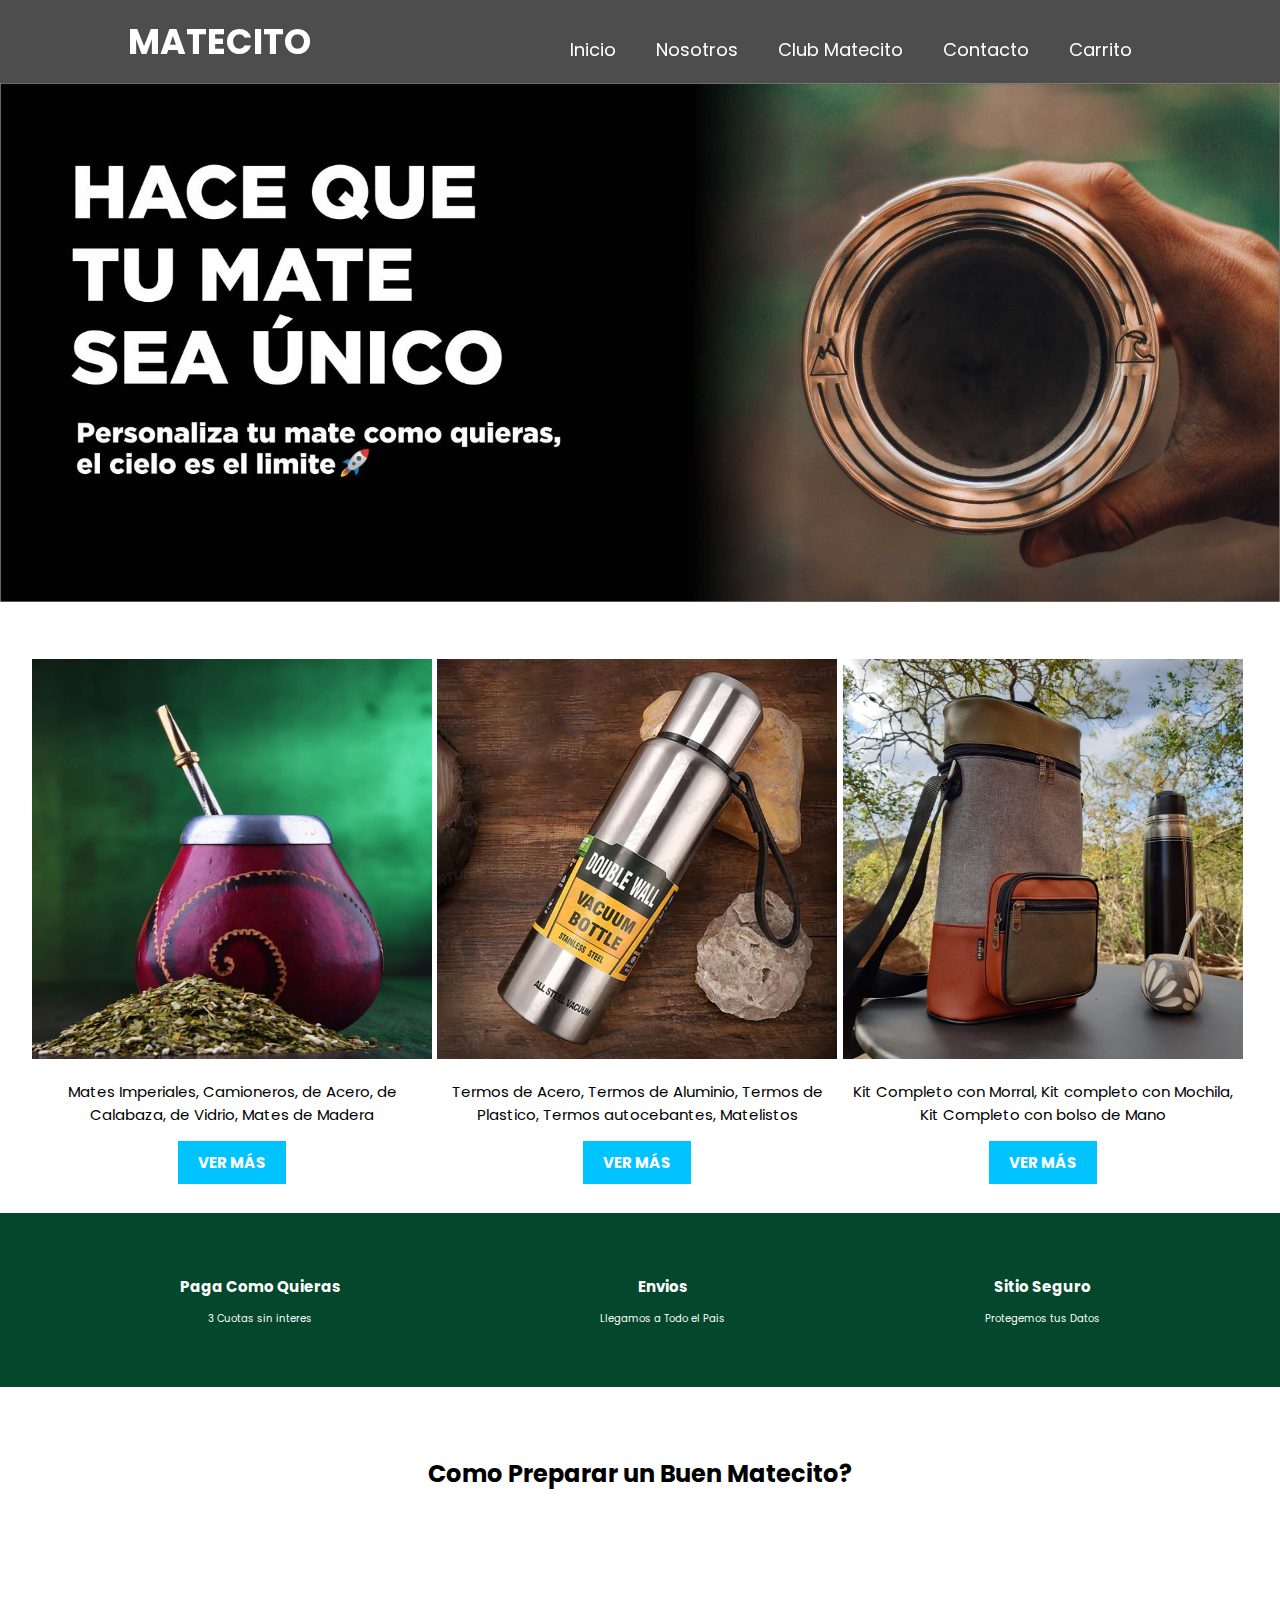
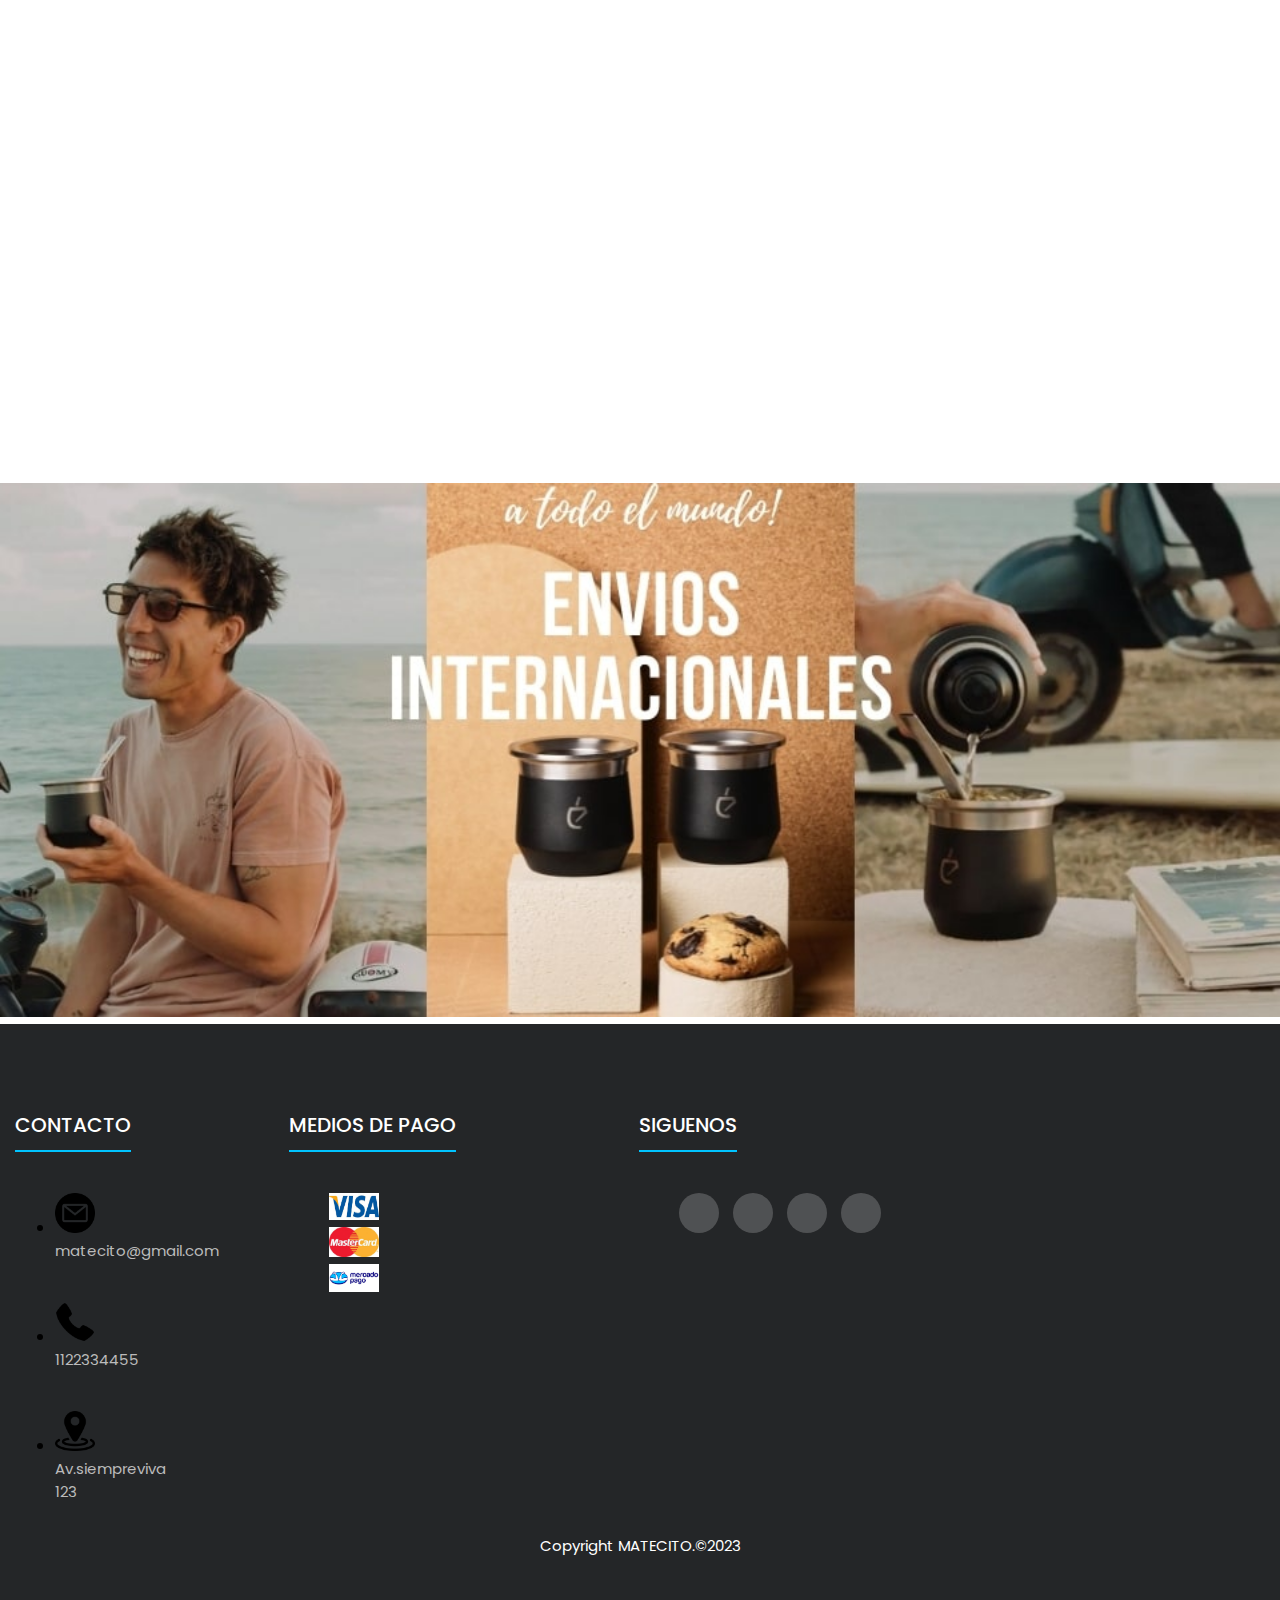
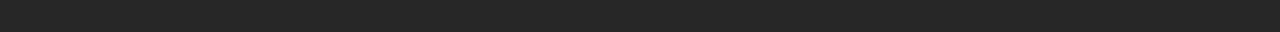
<file: index.html>
<!DOCTYPE html>
<html lang="en">

<head>
    <meta charset="UTF-8">
    <meta name="viewport" content="width=device-width, initial-scale=1.0">
    <link rel="stylesheet" href="./css/estilos.css">
    <link rel="preconnect" href="https://fonts.googleapis.com">
    <link rel="preconnect" href="https://fonts.gstatic.com" crossorigin>
    <link href="https://fonts.googleapis.com/css2?family=Great+Vibes&family=Lobster&display=swap" rel="stylesheet">
    <link rel="stylesheet" href="https://cdnjs.cloudflare.com/ajax/libs/font-awesome/6.2.1/css/all.min.css"
        integrity="sha512-MV7K8+y+gLIBoVD59lQIYicR65iaqukzvf/nwasF0nqhPay5w/9lJmVM2hMDcnK1OnMGCdVK+iQrJ7lzPJQd1w=="
        crossorigin="anonymous" referrerpolicy="no-referrer">
        <link rel="shortcut icon" href="./img/iconomate.png">
    <title>Matecito</title>
</head>

<body>
    <header class="header">

        <div class="logo">Matecito</div>
        <input type="checkbox" id="toggle">
        <label for="toggle"><img class="menu" src="./img/icon/bars-solid.svg" alt="menu"></label>

        <nav class="navigation">

            <ul>
                <li><a href="./index.html">Inicio</a></li>
                <li><a href="./nosotros.html">Nosotros</a></li>
                <li><a href="./club_matecito.html" >Club Matecito</a></li>
                <li><a href="./contacto.html">Contacto</a></li>
                <li><a href="./carrito.html">Carrito<i class="fa-solid fa-cart-shopping"></i></a>
                    <ul>
                        <li><a href="#mates">Mates</a></li>
                        <li><a href="#termos">Termos</a></li>
                        <li><a href="#kitmatero">Kit Matero</a></li>
                        <li><a href="#varios">Varios</a></li>
                    </ul>
                </li>


            </ul>



        </nav>


    </header>

    <img class="fondo" src="./img/b6121b7e9ea332027a0dd6a9200b9813a4f73dcd2e7f151b21c880fac797bb6019762.jpg" alt="">

    <main>
        <br>
        <br>

        <div class="contenedor tres-columnas">
            <article class="mate">
                <img width="400px" height="400px" src="./img/materojo.jpeg">
                <p>Mates Imperiales, Camioneros, de Acero, de Calabaza, de Vidrio, Mates de Madera</p>
                <a href="./carrito.html">Ver más</a>
            </article>

            <article class="mate">
                <img width="400px" src="./img/termo.jpg">
                <p>Termos de Acero, Termos de Aluminio, Termos de Plastico, Termos autocebantes, Matelistos</p>
                <a href="./carrito.html">Ver más</a>
            </article>
            <article class="mate">
                <img width="400px" src="./img/kitmate.jpg">
                <p>Kit Completo con Morral, Kit completo con Mochila, Kit Completo con bolso de Mano</p>
                <a href="./carrito.html">Ver más</a>
                <br>
                <br>
            </article>
            <br>

        </div>
        <div class="text1">
            <div class="text">
                <i class="fa-solid fa-4x fa-cart-shopping"></i>
                <h2>Paga Como Quieras</h2>
                <p>3 Cuotas sin interes</p>
            </div>
            <div class="tex">
                <i class="fa-solid fa-4x fa-truck-fast"></i>
                <h2>Envios</h2>
                <p>Llegamos a Todo el Pais</p>
            </div>
            <div class="text">
                <i class="fa-solid fa-4x fa-lock"></i>
                <h2>Sitio Seguro</h2>
                <p>Protegemos tus Datos</p>
            </div>
        </div>
        <br>
        <br>

    </main>

    <div>
        <h2 class="video-youtube">Como Preparar un Buen Matecito?</h2>
        
            <center>
                <iframe class="video-youtube2" width="760" height="515" src="https://www.youtube.com/embed/0QMZvUnpr5Q?si=lf5HNhMB8G2NMoBU" title="YouTube video player" frameborder="0" allow="accelerometer; autoplay; clipboard-write; encrypted-media; gyroscope; picture-in-picture; web-share" allowfullscreen></iframe>
            </center>
        
        <br>
        <br>

        <img class="fondo" src="./img/un-mate-internacional-1.jpg" alt="">



        <footer class="footer">
            <div class="container">
                <div class="footer-row">
                    <div class="col-xs-12 col-sm-4">
                    <div class="footer-links">
                        <h4>CONTACTO</h4>
                        <ul>
                            <li><a href="https://www.gmail.com/"> <img width="40px" src="./img/icon/mail.png"
                                        alt="">matecito@gmail.com</a> <br></li>
                            <li><a href="a"> <img width="40px" src="./img/icon/tel.png" alt="">1122334455</a><br></li>
                            <li><a href="a"> <img width="40px" src="./img/icon/ubicacion.png" alt="">Av.siempreviva 123</a></li>
                        </ul>
                    </div>
                    </div>
                    <div class="footer-links">
                        <h4>MEDIOS DE PAGO</h4>
                        <ul>
                             <img width="50px" height="27px" src="./img/icon/visa1.jpg" alt=""><br>
                             <img width="50px" src="./img/icon/master1.jpg" alt=""><br>
                             <img width="50px" src="./img/icon/mercadopago.png" alt="">
                        </ul>
                    </div>
                    <div class="footer-links">
                        <h4>SIGUENOS</h4>
                        <div class="social-links">
                            <ul>
                                <a href="https://www.facebook.com/?locale=es_LA"><i class="fab fa-facebook-f "></i></a>
                                <a href="https://www.instagram.com/"><i class="fab fa-instagram "></i></a>
                                <a href="https://ar.linkedin.com/"><i class="fab fa-linkedin "></i></a>
                                <a href="https://twitter.com/?lang=es"><i class="fab fa-twitter"></i></a>
                            </ul>
                        </div>

                    </div>
                </div>





                <p class="firma">Copyright MATECITO.©2023</p>
            </div>
        </footer>
</body>

</html>
</file>
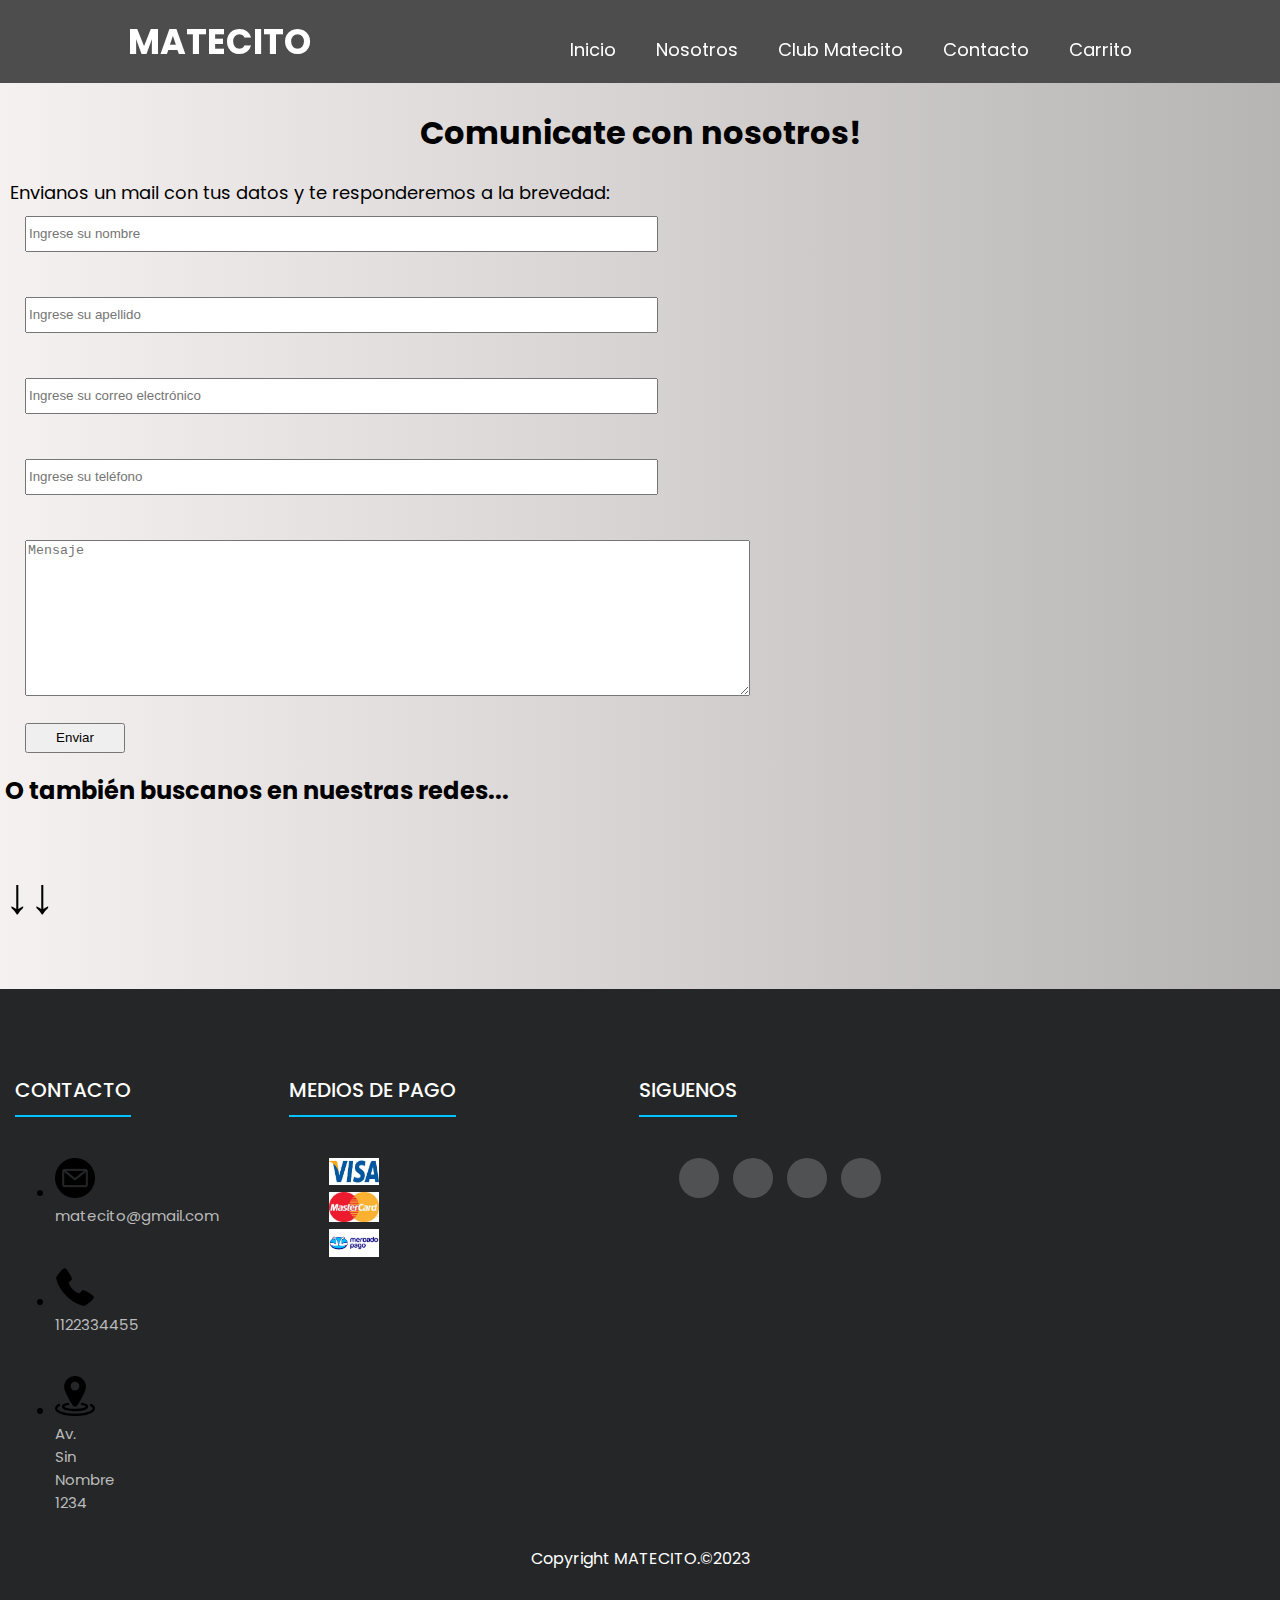
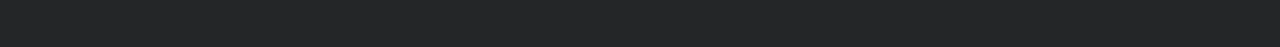
<file: contacto.html>
<!DOCTYPE html>
<html lang="en">

<head>
    <meta charset="UTF-8">
    <meta name="viewport" content="width=device-width, initial-scale=1.0">
    <link rel="preconnect" href="https://fonts.googleapis.com">
    <link rel="preconnect" href="https://fonts.gstatic.com" crossorigin>
    <link href="https://fonts.googleapis.com/css2?family=Great+Vibes&family=Lobster&display=swap" rel="stylesheet">
    <link rel="stylesheet" href="https://cdnjs.cloudflare.com/ajax/libs/font-awesome/6.2.1/css/all.min.css"
        integrity="sha512-MV7K8+y+gLIBoVD59lQIYicR65iaqukzvf/nwasF0nqhPay5w/9lJmVM2hMDcnK1OnMGCdVK+iQrJ7lzPJQd1w=="
        crossorigin="anonymous" referrerpolicy="no-referrer">
    <title>Matecito</title>
    <link rel="stylesheet" href="./css/contacto.css">
    <link rel="preconnect" href="https://fonts.googleapis.com">
<link rel="preconnect" href="https://fonts.gstatic.com" crossorigin>
<link href="https://fonts.googleapis.com/css2?family=Roboto:wght@300&display=swap" rel="stylesheet">
<link rel="shortcut icon" href="./img/iconomate.png" type="image/x-icon">
</head>

<body>
    <header class="header">

        <div class="logo">Matecito</div>
        <input type="checkbox" id="toggle">
        <label for="toggle"><img class="menu" src="./img/bars-solid.svg" alt="menu"></label>

        <nav class="navigation">

            <ul>
                <li><a href="./index.html">Inicio</a></li>
                <li><a href="./nosotros.html">Nosotros</a></li>
                <li><a href="./club_matecito.html">Club Matecito</a></li>
                <li><a href="./contacto.html">Contacto</a></li>
                <li><a href="./carrito.html">Carrito<i class="fa-solid fa-cart-shopping"></i></a>
                    <ul>
                        <li><a href="#mates">Mates</a></li>
                        <li><a href="#termos">Termos</a></li>
                        <li><a href="#kitmatero">Kit Matero</a></li>
                        <li><a href="#varios">Varios</a></li>
                    </ul>
                </li>


            </ul>



        </nav>


    </header>
    <main>
        <h1>Comunicate con nosotros!</h1>
        <p class="datos-de-contacto">Envianos un mail con tus datos y te responderemos
            a la brevedad:
        </p>
        <div class="formulario-contacto">
          <input
            type="text"
            class="form-control" name="formId1" id="formId1" placeholder="Ingrese su nombre">
          <label for="formId1"></label><br>
          <input
            type="text"
            class="form-control" name="formId2" id="formId2" placeholder="Ingrese su apellido">
          <label for="formId2"></label><br>
          <input
            type="email"
            class="form-control" name="formId3" id="formId3" placeholder="Ingrese su correo electrónico">
          <label for="formId3"></label><br>
          <input
            type="number"
            class="form-control" name="formId4" id="formId4" placeholder="Ingrese su teléfono">
          <label for="formId4"></label><br>
          <textarea name="mensaje" id="mensaje" cols="88" rows="10" placeholder="Mensaje"></textarea>
          <input id="boton" type="submit" value="Enviar">
          
        </div>
        <h2>O también buscanos en nuestras redes...</h2>
        <p class="flechas">↓↓</p>

    </main>
    <footer class="footer">
        <div class="container">
            <div class="footer-row">
                <div class="col-xs-12 col-sm-4">
                    <div class="footer-links">
                        <h4>CONTACTO</h4>
                        <ul>
                            <li><a href="https://www.gmail.com/"> <img width="40px" src="./img/mail.png"
                                        alt="">matecito@gmail.com</a> <br></li>
                            <li><a href="a"> <img width="40px" src="./img/tel.png" alt="">1122334455</a><br></li>
                            <li><a href="a"> <img width="40px" src="./img/ubicacion.png" alt="">Av. Sin Nombre
                                    1234</a></li>
                        </ul>
                    </div>
                </div>
                <div class="footer-links">
                    <h4>MEDIOS DE PAGO</h4>
                    <ul>
                        <img width="50px" height="27px" src="./img/visa1.jpg" alt=""><br>
                        <img width="50px" src="./img/master1.jpg" alt=""><br>
                        <img width="50px" src="./img/mercadopago.png" alt="">
                    </ul>
                </div>
                <div class="footer-links">
                    <h4>SIGUENOS</h4>
                    <div class="social-links">
                        <ul>
                            <a href="https://www.facebook.com/?locale=es_LA"><i class="fab fa-facebook-f "></i></a>
                            <a href="https://www.instagram.com/"><i class="fab fa-instagram "></i></a>
                            <a href="https://ar.linkedin.com/"><i class="fab fa-linkedin "></i></a>
                            <a href="https://twitter.com/?lang=es"><i class="fab fa-twitter"></i></a>
                        </ul>
                    </div>

                </div>
            </div>





            <p class="firma">Copyright MATECITO.©2023</p>
        </div>
    </footer>
    
</body>
</html>
</file>
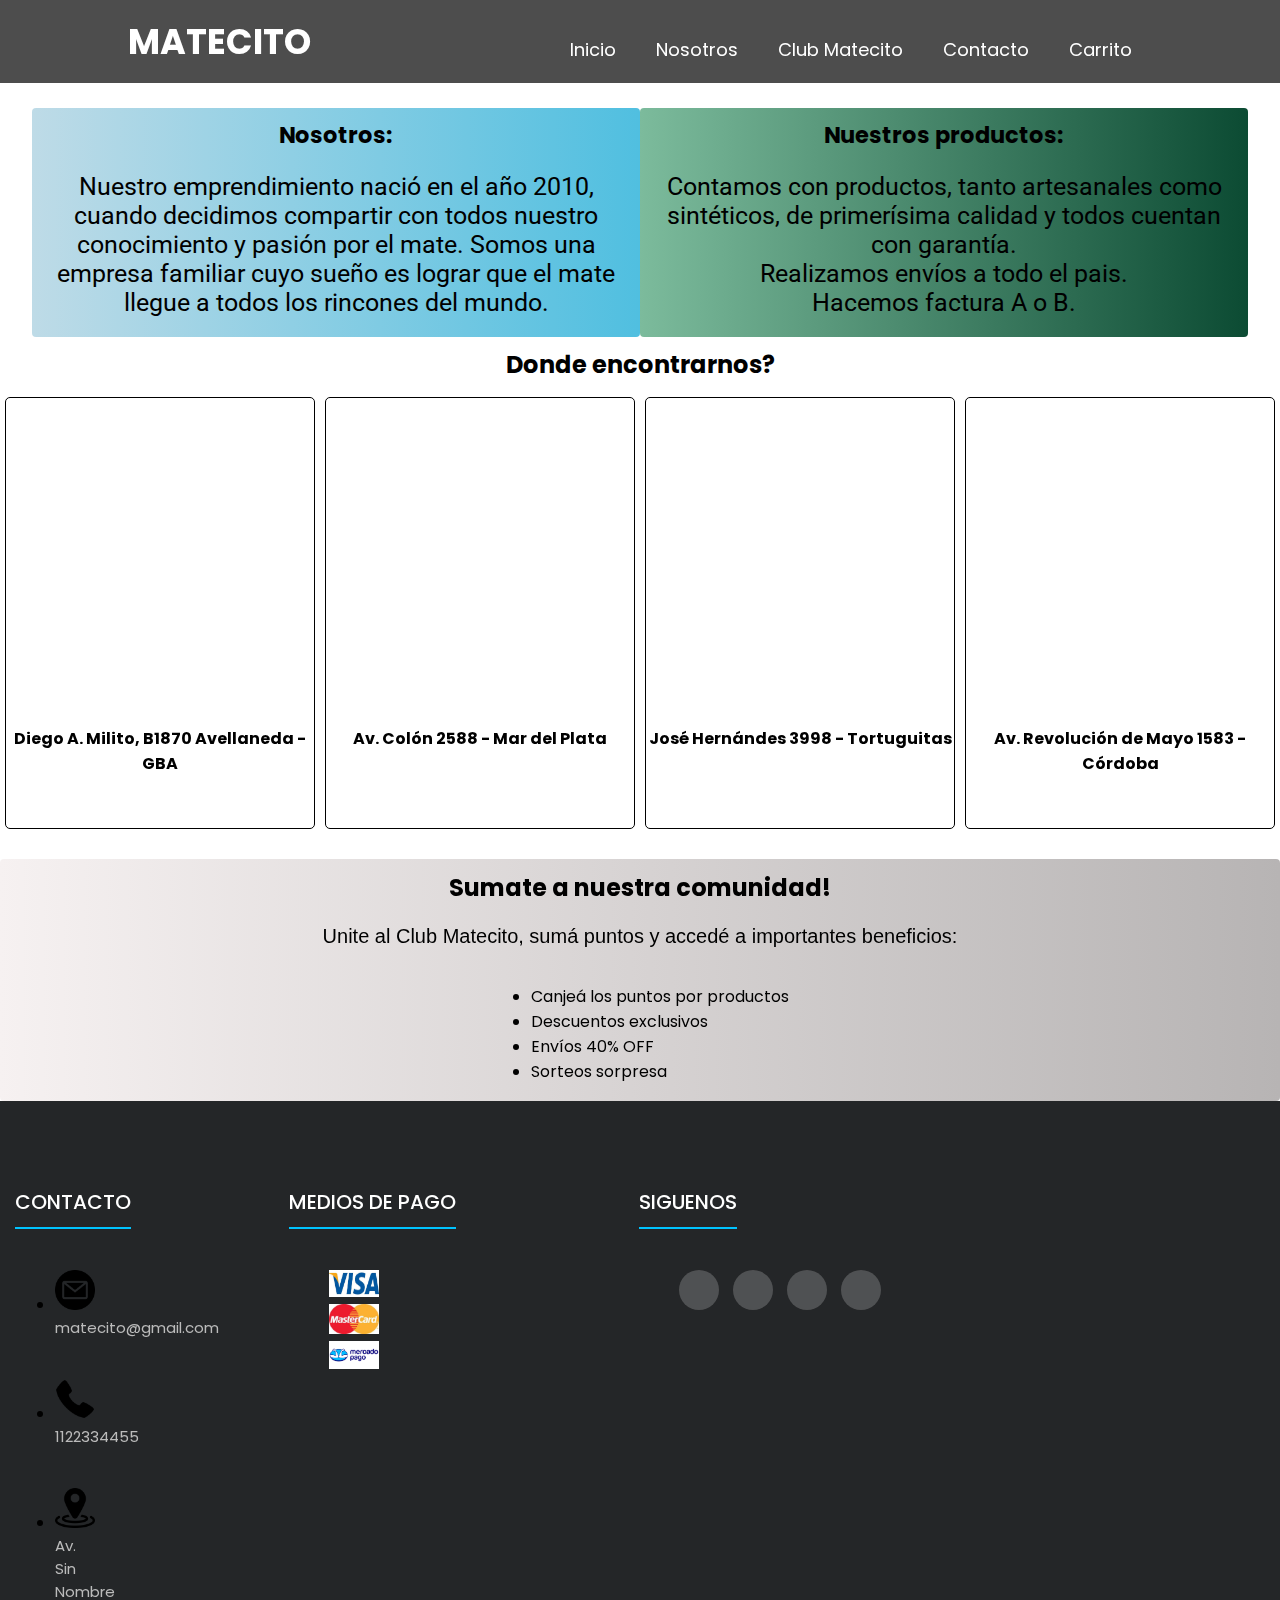
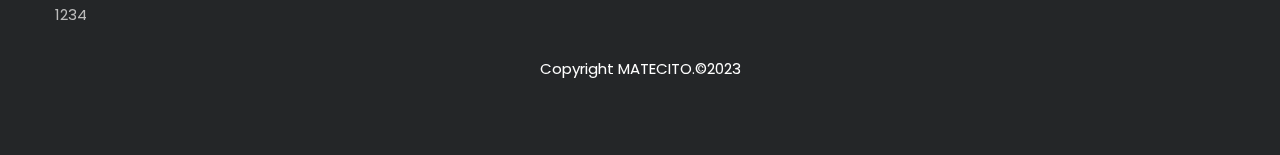
<file: nosotros.html>
<!DOCTYPE html>
<html lang="en">

<head>
    <meta charset="UTF-8">
    <meta name="viewport" content="width=device-width, initial-scale=1.0">
    <link rel="stylesheet" href="./css/nosotros.css">
    <link rel="preconnect" href="https://fonts.googleapis.com">
    <link rel="preconnect" href="https://fonts.gstatic.com" crossorigin>
    <link href="https://fonts.googleapis.com/css2?family=Great+Vibes&family=Lobster&display=swap" rel="stylesheet">
    <link rel="stylesheet" href="https://cdnjs.cloudflare.com/ajax/libs/font-awesome/6.2.1/css/all.min.css"
        integrity="sha512-MV7K8+y+gLIBoVD59lQIYicR65iaqukzvf/nwasF0nqhPay5w/9lJmVM2hMDcnK1OnMGCdVK+iQrJ7lzPJQd1w=="
        crossorigin="anonymous" referrerpolicy="no-referrer">
    <title>Matecito</title>
    <link rel="stylesheet" href="./css/estilos.css">
    <link rel="preconnect" href="https://fonts.googleapis.com">
<link rel="preconnect" href="https://fonts.gstatic.com" crossorigin>
<link href="https://fonts.googleapis.com/css2?family=Roboto:wght@300&display=swap" rel="stylesheet">
<link rel="shortcut icon" href="./img/iconomate.png" type="image/x-icon">
</head>

<body>
    <header class="header">

        <div class="logo">Matecito</div>
        <input type="checkbox" id="toggle">
        <label for="toggle"><img class="menu" src="./img/bars-solid.svg" alt="menu"></label>

        <nav class="navigation">

            <ul>
                <li><a href="./index.html">Inicio</a></li>
                <li><a href="./nosotros.html">Nosotros</a></li>
                <li><a href="./club_matecito.html">Club Matecito</a></li>
                <li><a href="./contacto.html">Contacto</a></li>
                <li><a href="./carrito.html">Carrito<i class="fa-solid fa-cart-shopping"></i></a>
                    <ul>
                        <li><a href="#mates">Mates</a></li>
                        <li><a href="#termos">Termos</a></li>
                        <li><a href="#kitmatero">Kit Matero</a></li>
                        <li><a href="#varios">Varios</a></li>
                    </ul>
                </li>


            </ul>



        </nav>


    </header>

    

    <main><br>
        <div class="contenedor">
            <div class="texto">
            <h2>Nosotros:</h2>
            <p class="cartel">Nuestro emprendimiento nació en el año 2010, cuando decidimos compartir con todos nuestro conocimiento y pasión por el mate. Somos una empresa familiar cuyo sueño
                es lograr que el mate llegue a todos los rincones del mundo.
            </p>
            </div>
            <div class="texto2">
                <h2>Nuestros productos:</h2>
                <p class="cartel">Contamos con productos, tanto artesanales como sintéticos, de primerísima calidad y todos cuentan con garantía. <br>Realizamos envíos a todo el pais.<br>Hacemos factura A o B.</p>
    
            </div>
        </div>
    
    
    
        </main>
        <h2 class="donde-encontrarnos">Donde encontrarnos?</h2>
    <div class="contenedor-ubicacion">
    
        <div class="ubicacion">
            
            
                <iframe
                    src="https://www.google.com/maps/embed?pb=!1m18!1m12!1m3!1d3281.483983891281!2d-58.37079442476802!3d-34.66773256088089!2m3!1f0!2f0!3f0!3m2!1i1024!2i768!4f13.1!3m3!1m2!1s0x95bccceccdd8d455%3A0xe771f022c22a954b!2sEstadio%20Presidente%20Peron!5e0!3m2!1ses-419!2sar!4v1697566375107!5m2!1ses-419!2sar" width="400" height="300" style="border:0;" allowfullscreen="" loading="lazy" referrerpolicy="no-referrer-when-downgrade"
                    width="600" height="450" style="border:0;" allowfullscreen="" loading="lazy"
                    referrerpolicy="no-referrer-when-downgrade">
                </iframe>
                <h4>Diego A. Milito, B1870 Avellaneda - GBA</h4>
            
        </div>
        <div class="ubicacion">
            
            
            <iframe
                src="https://www.google.com/maps/embed?pb=!1m18!1m12!1m3!1d4445.986484923056!2d-57.55083357079384!3d-38.0054239459635!2m3!1f0!2f0!3f0!3m2!1i1024!2i768!4f13.1!3m3!1m2!1s0x9584d94d19d34209%3A0xdd9670804bfed126!2sMar%20del%20Plata%2C%20Provincia%20de%20Buenos%20Aires!5e0!3m2!1ses-419!2sar!4v1697572904827!5m2!1ses-419!2sar" width="400" height="300" style="border:0;" allowfullscreen="" loading="lazy" referrerpolicy="no-referrer-when-downgrade"
                width="600" height="450" style="border:0;" allowfullscreen="" loading="lazy"
                referrerpolicy="no-referrer-when-downgrade">
            </iframe>
            <h4>Av. Colón 2588 - Mar del Plata</h4>
        
        </div>
        <div class="ubicacion">
            
            
            <iframe
                src="https://www.google.com/maps/embed?pb=!1m18!1m12!1m3!1d3289.1266666734164!2d-58.76043789143516!3d-34.47431082259666!2m3!1f0!2f0!3f0!3m2!1i1024!2i768!4f13.1!3m3!1m2!1s0x95bc98932754f709%3A0xb1b07c1e60f5f4c4!2sJos%C3%A9%20Hern%C3%A1ndez%203998-3900%2C%20B1667CYF%20Tortuguitas%2C%20Provincia%20de%20Buenos%20Aires!5e0!3m2!1ses-419!2sar!4v1697573254183!5m2!1ses-419!2sar" width="400" height="300" style="border:0;" allowfullscreen="" loading="lazy" referrerpolicy="no-referrer-when-downgrade"
                width="600" height="450" style="border:0;" allowfullscreen="" loading="lazy"
                referrerpolicy="no-referrer-when-downgrade">
            </iframe>
            <h4>José Hernándes 3998 - Tortuguitas</h4>
        
        </div>
        <div class="ubicacion">
            
            
            <iframe
                src="https://www.google.com/maps/embed?pb=!1m18!1m12!1m3!1d3404.1781530789945!2d-64.17043502464324!3d-31.43676204031367!2m3!1f0!2f0!3f0!3m2!1i1024!2i768!4f13.1!3m3!1m2!1s0x9432a2c38c05a083%3A0x26cb7094f5fe5aac!2sAv.%20Revoluci%C3%B3n%20de%20Mayo%201583-1501%2C%20C%C3%B3rdoba!5e0!3m2!1ses-419!2sar!4v1697573464584!5m2!1ses-419!2sar" width="400" height="300" style="border:0;" allowfullscreen="" loading="lazy" referrerpolicy="no-referrer-when-downgrade"
                width="600" height="450" style="border:0;" allowfullscreen="" loading="lazy"
                referrerpolicy="no-referrer-when-downgrade">
            </iframe>
            <h4>Av. Revolución de Mayo 1583 - Córdoba</h4>
        
        </div>
    </div><br>
    <div class="contenedor2">
        <div class="texto3">
            <h2>Sumate a nuestra comunidad!</h2>
            <p id="ultimoparrafo">Unite al Club Matecito, sumá puntos y accedé a importantes beneficios:</p>
            <ul id="lista">
                <li>Canjeá los puntos por productos</li>
                <li>Descuentos exclusivos</li>
                <li>Envíos 40% OFF</li>
                <li>Sorteos sorpresa</li>

            </ul>

        </div>

    </div>

    <footer class="footer">
        <div class="container">
            <div class="footer-row">
                <div class="col-xs-12 col-sm-4">
                    <div class="footer-links">
                        <h4>CONTACTO</h4>
                        <ul>
                            <li><a href="https://www.gmail.com/"> <img width="40px" src="./img/mail.png"
                                        alt="">matecito@gmail.com</a> <br></li>
                            <li><a href="a"> <img width="40px" src="./img/tel.png" alt="">1122334455</a><br></li>
                            <li><a href="a"> <img width="40px" src="./img/ubicacion.png" alt="">Av. Sin Nombre
                                    1234</a></li>
                        </ul>
                    </div>
                </div>
                <div class="footer-links">
                    <h4>MEDIOS DE PAGO</h4>
                    <ul>
                        <img width="50px" height="27px" src="./img/visa1.jpg" alt=""><br>
                        <img width="50px" src="./img/master1.jpg" alt=""><br>
                        <img width="50px" src="./img/mercadopago.png" alt="">
                    </ul>
                </div>
                <div class="footer-links">
                    <h4>SIGUENOS</h4>
                    <div class="social-links">
                        <ul>
                            <a href="https://www.facebook.com/?locale=es_LA"><i class="fab fa-facebook-f "></i></a>
                            <a href="https://www.instagram.com/"><i class="fab fa-instagram "></i></a>
                            <a href="https://ar.linkedin.com/"><i class="fab fa-linkedin "></i></a>
                            <a href="https://twitter.com/?lang=es"><i class="fab fa-twitter"></i></a>
                        </ul>
                    </div>

                </div>
            </div>





            <p class="firma">Copyright MATECITO.©2023</p>
        </div>
    </footer>
</body>

</html>
</file>
<file: css/estilos.css>
@import url('https://fonts.googleapis.com/css2?family=Great+Vibes&family=Lobster&family=Montserrat:wght@400;600;900&family=Poppins:wght@400;500;600;700&display=swap');
*,
*::before
*::after {
    margin: 0;
    padding: 0;
    box-sizing: inherit;
    
}

body {
    font-family: 'Poppins', sans-serif;
    min-height: 100vh;
    box-sizing: border-box;
    margin: 0;
    padding: 0;
    
    
}
.header {
    position: sticky;
    top: 0;
    left: 0;
    right: 0;
    background-color: rgba(1, 1, 1, 0.7);
    padding: 0px 10%;
    display: flex;
    align-items: center;
    justify-content: space-between;
    z-index: 1000;
}
.fondo {
    object-fit: cover;
    background-position: center center;
    background-repeat: no-repeat;
    background-size: cover;
    width: 100%;
    height:100%;

}
.logo {
    font-size: 35px;
    text-transform: uppercase;
    color: #ffffff;
    font-weight: 700;
}
.navigation ul{
    list-style: none;

}
.header .navigation ul li {
    float: left;
    position: relative;
}
.header .navigation ul li a {
    font-size: 18px;
    color: #ffffff;
    text-decoration: none;
    padding: 20px;
    display: block;
    transition: all .2s ease;
}
.header .navigation ul li a:hover {
    background-color: #00c3ff;
}
.header .navigation ul li ul {
    position: absolute;
    right: 0;
    width: 300px;
    background-color: #242628;
    display: none;
}
.header .navigation ul li ul li a {
    font-size: 15px;
    text-transform: capitalize;
    }
    .header .navigation ul li ul li ul {
        position: absolute;
        top: 0;
        right: 300px;
    }
    .header .navigation ul li ul li {
        width: 100%;
    }
    .header .navigation ul li:hover > ul {
        display: initial;
    }
    #toggle,
    .header label {
        display: none;
        cursor: pointer;
    }
    .menu {
        width: 45px;
        height: 35px;
    
    }
    @media(max-width:950px) {
        .header label {
            display: initial;
        }
        .header {
            padding: 20px 10px;
        }
        .header .navigation {
            position: absolute;
            top: 100%;
            left: 0;
            right: 0;
            background-color: rgba(1, 1, 1, 0.7);
            display: none;
        }
        .header .navigation ul li {
            width: 100%;
        }
        .header .navigation ul li a {
            padding: 8px 30px 8px 10%;
        }
        .header .navigation ul li ul {
            position: relative;
            width: 100%;
            left: 0;
        }
        .header .navigation ul li ul li {
            background-color: rgba(1, 1, 1, 0.7);
        }
        .header .navigation ul li ul li ul {
            position: relative;
            width: 100%;
            left: 0;
        }
        #toggle:checked ~ .navigation{
            display: block;
        }
    }
    



.contenedor {
    max-width: 1300px;
    width: 95%;
    margin: 0 auto;
    text-align: center;
    font-size: 15px;
}

.mate a {
    display: inline-block;
    background-color: #00c3ff;
    color: white;
    padding: 10px 20px;
    text-decoration: none;
    font-weight: bold;
    text-transform: uppercase;
    text-align: center;
    overflow: hidden;
    transition: 0.5s;
    object-fit: cover;

    

}
.mate:hover{
    transform: scale(1.1);
}

@media (min-width:300px) {
    .tres-columnas {
        display: flex;
        justify-content: space-between;
        flex-wrap: wrap;
    }
    .mate {
        flex-basis: calc(33.3% - 1rem);
       
    }
}

.container {
    background-color: #242628;
    padding: 60px 0;
}
.container-1{
    margin: 2.5rem;
    
    
}
.text1{
    display: flex;
    justify-content: space-around;
    padding: 50px;
    background-color: #03472d;
    font-size: 10px;
    color: #ffffff;
    text-align: center;
}
.video {
    width: 65%;
    height: auto;
    
}

.footer {
    background-color: #242628;
    padding: 60px 0;
    
    
}
.footer-row{
    display: flex;
    flex-wrap: wrap;
}
.footer-links{
    width: 25%;
    padding: 0 15px;
    list-style: none;
}

.footer-links h4{
    font-size: 20px;
    color: white;
    margin-bottom: 25px;
    font-weight: 500;
    border-bottom: 2px solid #00c3ff;
    padding-bottom: 10px;
    display: inline-block;
}
.footer-links ul li a {
    font-size: 15px;
    text-decoration: none;
    color: #bbbbbb;
    display: block;
    margin-bottom: 15px;
    transition: all .3s ease;
}
.footer-links ul li a:hover {
    color: #ffffff;
    padding-left: 2px;

}
.social-links a {
    display: inline-block;
    min-height: 40px;
    width: 40px;
    background-color: rgba(255, 255, 255, 0.2);
    margin: 0 10px 10px 0;
    text-align: center;
    line-height: 40px;
    border-radius: 50%;
    color: #ffffff;
    transition: all .5s ease;
}
.social-links a:hover {
    background-color: #00c3ff;
}
.firma {
    font-size: 15px;
    color: #ffffff;

}
@media (min-width:300px) {
    .footer{
        display: inline;
        
        
    }
    
}
.firma{
    text-align: center;
}
.video-youtube{
    text-align: center;
}

@media only screen and (max-width:980px) {
    .video-youtube2{
        width: 300px;
        
        
    }
}
</file>
<file: css/contacto.css>
@import url('https://fonts.googleapis.com/css2?family=Great+Vibes&family=Lobster&family=Montserrat:wght@400;600;900&family=Poppins:wght@400;500;600;700&display=swap');
*,
*::before
*::after {
    margin: 0;
    padding: 0;
    box-sizing: inherit;
    
}

body {
    font-family: 'Poppins', sans-serif;
    min-height: 100vh;
    box-sizing: border-box;
    margin: 0;
    padding: 0;
    
    
}
.header {
    position: sticky;
    top: 0;
    left: 0;
    right: 0;
    background-color: rgba(1, 1, 1, 0.7);
    padding: 0px 10%;
    display: flex;
    align-items: center;
    justify-content: space-between;
    z-index: 1000;
}
.fondo {
    object-fit: cover;
    background-position: center center;
    background-repeat: no-repeat;
    background-size: cover;
    width: 100%;

}
.logo {
    font-size: 35px;
    text-transform: uppercase;
    color: #ffffff;
    font-weight: 700;
}
.navigation ul{
    list-style: none;

}
.header .navigation ul li {
    float: left;
    position: relative;
}
.header .navigation ul li a {
    font-size: 18px;
    color: #ffffff;
    text-decoration: none;
    padding: 20px;
    display: block;
    transition: all .2s ease;
}
.header .navigation ul li a:hover {
    background-color: #00c3ff;
}
.header .navigation ul li ul {
    position: absolute;
    right: 0;
    width: 300px;
    background-color: #242628;
    display: none;
}
.header .navigation ul li ul li a {
    font-size: 15px;
    text-transform: capitalize;
    }
    .header .navigation ul li ul li ul {
        position: absolute;
        top: 0;
        right: 300px;
    }
    .header .navigation ul li ul li {
        width: 100%;
    }
    .header .navigation ul li:hover > ul {
        display: initial;
    }
    #toggle,
    .header label {
        display: none;
        cursor: pointer;
    }
    .menu {
        width: 45px;
        height: 35px;
    
    }
    @media(max-width:950px) {
        .header label {
            display: initial;
        }
        .header {
            padding: 20px 10px;
        }
        .header .navigation {
            position: absolute;
            top: 100%;
            left: 0;
            right: 0;
            background-color: rgba(1, 1, 1, 0.7);
            display: none;
        }
        .header .navigation ul li {
            width: 100%;
        }
        .header .navigation ul li a {
            padding: 8px 30px 8px 10%;
        }
        .header .navigation ul li ul {
            position: relative;
            width: 100%;
            left: 0;
        }
        .header .navigation ul li ul li {
            background-color: rgba(1, 1, 1, 0.7);
        }
        .header .navigation ul li ul li ul {
            position: relative;
            width: 100%;
            left: 0;
        }
        #toggle:checked ~ .navigation{
            display: block;
        }
    }
    











.container{
    background-color: #242628;
    padding: 60px 0;
    
    
    
}
.footer-row{
    display: flex;
    flex-wrap: wrap;
}
.footer-links{
    width: 25%;
    padding: 0 15px;
    list-style: none;
}
.footer-links h4{
    font-size: 20px;
    color: white;
    margin-bottom: 25px;
    font-weight: 500;
    border-bottom: 2px solid #00c3ff;
    padding-bottom: 10px;
    display: inline-block;
}
.footer-links ul li a {
    font-size: 15px;
    text-decoration: none;
    color: #bbbbbb;
    display: block;
    margin-bottom: 15px;
    transition: all .3s ease;
}
.footer-links ul li a:hover {
    color: #ffffff;
    padding-left: 2px;

}
.social-links a {
    display: inline-block;
    min-height: 40px;
    width: 40px;
    background-color: rgba(255, 255, 255, 0.2);
    margin: 0 10px 10px 0;
    text-align: center;
    line-height: 40px;
    border-radius: 50%;
    color: #ffffff;
    transition: all .5s ease;
}
.social-links a:hover {
    background-color: #00c3ff;
}
@media only screen and (min-width:300px) {
    .footer{
        display: initial;
        
    }
    
}
h1{
    text-align: center;
}
h2{
    text-align: left;
}
input{
    display: block;
    width: 50%;
    height: 30px;
    margin: 10px;
}
.formulario-contacto{
    margin: 10px;
}
#formId5{
    height: 150px;
}
#mensaje{
    margin: 10px;
}
#boton{
    width: 100px;
}
main{
   background-image: linear-gradient(90deg, rgb(246, 241, 241), rgb(183, 180, 180));
   padding: 5px;
}
.datos-de-contacto{
    font-size: large;
    margin: 5px;

}
.flechas{
    text-align: left;
    font-size: 50px;
}
.firma{
    text-align: center;
    color: white;
}

@media only screen and (max-width:780px) {
    .datos-de-contacto{
        text-align: center;
    }
    input{
        width: 50%;
        margin-left: 25%;
    }
    textarea{
        width: 50%;
    }
    #mensaje{
        margin-left: 25%;
    }
    
    #boton{
        margin-left: 40%;
    }
}
</file>
<file: css/nosotros.css>
@import url('https://fonts.googleapis.com/css2?family=Great+Vibes&family=Lobster&family=Montserrat:wght@400;600;900&family=Poppins:wght@400;500;600;700&display=swap');
*,
*::before
*::after {
    margin: 0;
    padding: 0;
    box-sizing: inherit;
    
}

body {
    font-family: 'Poppins', sans-serif;
    min-height: 100vh;
    box-sizing: border-box;
    margin: 0;
    padding: 0;
    
    
}
.header {
    position: sticky;
    top: 0;
    left: 0;
    right: 0;
    background-color: rgba(1, 1, 1, 0.7);
    padding: 0px 10%;
    display: flex;
    align-items: center;
    justify-content: space-between;
    z-index: 1000;
}
.fondo {
    object-fit: cover;
    background-position: center center;
    background-repeat: no-repeat;
    background-size: cover;
    width: 100%;

}
.logo {
    font-size: 25px;
    text-transform: uppercase;
    color: #ffffff;
    font-weight: 700;
}
.navigation ul{
    list-style: none;

}
.header .navigation ul li {
    float: left;
    position: relative;
}
.header .navigation ul li a {
    font-size: 18px;
    color: #ffffff;
    text-decoration: none;
    padding: 20px;
    display: block;
    transition: all .2s ease;
}
.header .navigation ul li a:hover {
    background-color: #00c3ff;
}
.header .navigation ul li ul {
    position: absolute;
    right: 0;
    width: 300px;
    background-color: #242628;
    display: none;
}
.header .navigation ul li ul li a {
    font-size: 15px;
    text-transform: capitalize;
    }
    .header .navigation ul li ul li ul {
        position: absolute;
        top: 0;
        right: 300px;
    }
    .header .navigation ul li ul li {
        width: 100%;
    }
    .header .navigation ul li:hover > ul {
        display: initial;
    }
    #toggle,
    .header label {
        display: none;
        cursor: pointer;
    }
    .menu {
        width: 45px;
        height: 35px;
    
    }
    @media(max-width:950px) {
        .header label {
            display: initial;
        }
        .header {
            padding: 20px 10px;
        }
        .header .navigation {
            position: absolute;
            top: 100%;
            left: 0;
            right: 0;
            background-color: rgba(1, 1, 1, 0.7);
            display: none;
        }
        .header .navigation ul li {
            width: 100%;
        }
        .header .navigation ul li a {
            padding: 8px 30px 8px 10%;
        }
        .header .navigation ul li ul {
            position: relative;
            width: 100%;
            left: 0;
        }
        .header .navigation ul li ul li {
            background-color: rgba(1, 1, 1, 0.7);
        }
        .header .navigation ul li ul li ul {
            position: relative;
            width: 100%;
            left: 0;
        }
        #toggle:checked ~ .navigation{
            display: block;
        }
    }
    











.container{
    background-color: #242628;
    padding: 60px 0;
    
    
    
}
.footer-row{
    display: flex;
    flex-wrap: wrap;
}
.footer-links{
    width: 25%;
    padding: 0 15px;
    list-style: none;
}
.footer-links h4{
    font-size: 20px;
    color: white;
    margin-bottom: 25px;
    font-weight: 500;
    border-bottom: 2px solid #00c3ff;
    padding-bottom: 10px;
    display: inline-block;
}
.footer-links ul li a {
    font-size: 15px;
    text-decoration: none;
    color: #bbbbbb;
    display: block;
    margin-bottom: 15px;
    transition: all .3s ease;
}
.footer-links ul li a:hover {
    color: #ffffff;
    padding-left: 2px;

}
.social-links a {
    display: inline-block;
    min-height: 40px;
    width: 40px;
    background-color: rgba(255, 255, 255, 0.2);
    margin: 0 10px 10px 0;
    text-align: center;
    line-height: 40px;
    border-radius: 50%;
    color: #ffffff;
    transition: all .5s ease;
}
.social-links a:hover {
    background-color: #00c3ff;
}
@media only screen and (min-width:300px) {
    .footer{
        display: initial;
        
    }
    
}
.cartel{
    font-family: 'Roboto', sans-serif;
    font-size: 25px;
    margin: 20px;
}
.contenedor{
    display: flex;
    margin: 3px;
}
.texto{
    background-image: linear-gradient(90deg, rgb(190, 219, 231), rgb(80, 191, 224));
    width: 50%;
    
    border-radius: 4px;
}
.texto2{
    width: 50%;
    background-image: linear-gradient(90deg, rgb(124, 187, 156), #0c4b33);
    
    border-radius: 4px;
}
h2{
    margin: 10px;
}
.donde-encontrarnos{
    text-align: center;
}
.texto3{
    text-align: center;
    background-image: linear-gradient(90deg, rgb(246, 241, 241), rgb(183, 180, 180));
    padding: 1px;
    border-radius: 4px;
    
}
#lista{
    display: inline-block;
    text-align: left;
    
}
#ultimoparrafo{
    font-size: 20px;
    font-family: Arial, Helvetica, sans-serif;
}
.ubicacion{
    width: 25%;
    padding-bottom: 30px;
    border: 1px solid black;
    border-radius: 5px;
    margin: 5px;
    text-align: center;
}
iframe{
    width: 100%;
}
.contenedor-ubicacion{
    display: flex;
}
.firma{
    text-align: center;
    color: white;
}

@media only screen and (max-width:860px) {
    .ubicacion{
        display: block;
        width: 60%;
        margin-left: 19%;
        
    }
    iframe{
        width: 100%;
        
    }
    .contenedor{
        display: block;
        
    }
    .texto{
        width: 100%;

    }
    .texto2{
        width: 100%;
        padding-bottom: 5px;
        
    }
    .contenedor-ubicacion{
        display: block;
    }
    
}
</file>
